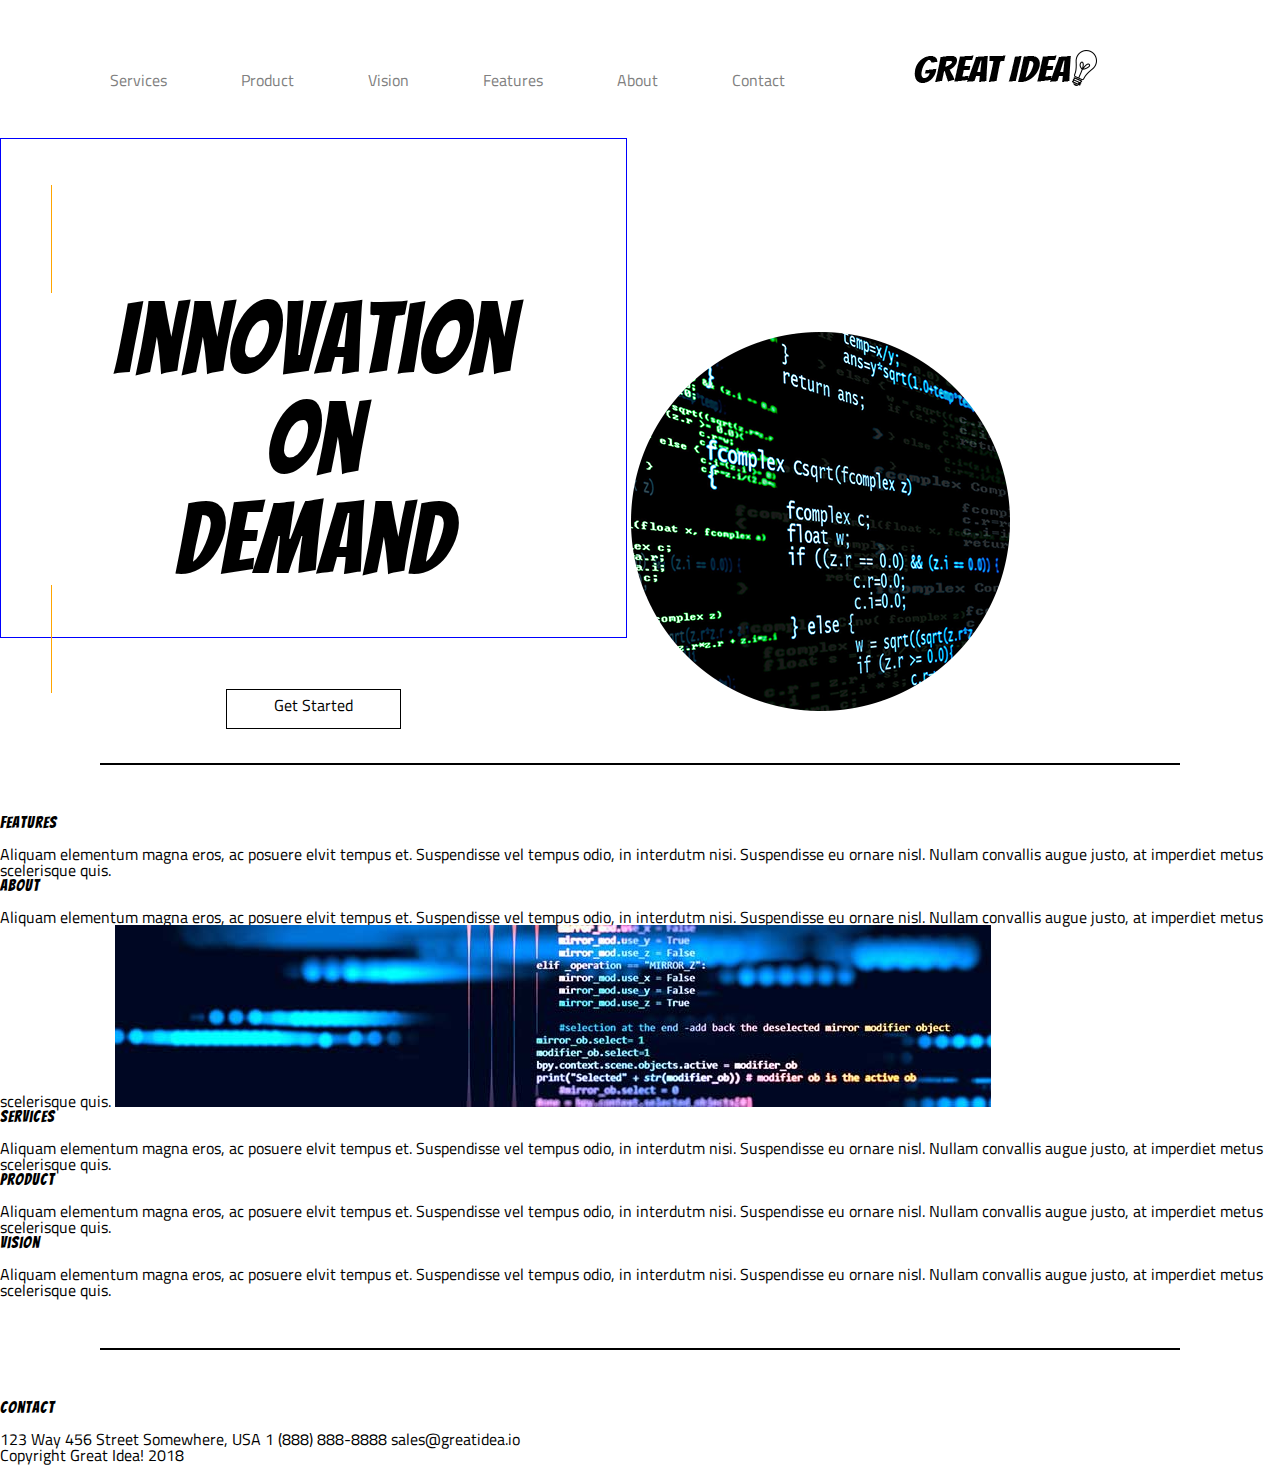
<file: UI3/UI-III-Flexbox/great-idea-website/index.html>
<!doctype html>

<html lang="en">
<head>
  <meta charset="utf-8">

  <title>Great Idea!</title>

  <link href="https://fonts.googleapis.com/css?family=Bangers|Titillium+Web" rel="stylesheet">
  <link rel="stylesheet" href="css/index.css">

  <!--[if lt IE 9]>
    <script src="https://cdnjs.cloudflare.com/ajax/libs/html5shiv/3.7.3/html5shiv.js"></script>
  <![endif]-->
</head>
<body>

<nav class="top">
  <a href="#">Services</a>
  <a href="#">Product</a>
  <a href="#">Vision</a>
  <a href="#">Features</a>
  <a href="#">About</a>
  <a href="#">Contact</a>
<img class="logo1" src="img/logo.png" alt="Great Idea! Company logo.">
</nav>

<section class="part1">
  <h1>
  <p>Innovation</p>
  <p>On</p>
  <p>Demand</p>
  </h1>
  <p class="button1">Get Started</p> 
  </section>
  
<img src="img/header-img.png" alt="Image of a code snippet.">


<div class="line"></div>  

  <h2>Features</h2>
  Aliquam elementum magna eros, ac posuere elvit tempus et. Suspendisse vel tempus odio, in interdutm nisi. Suspendisse eu ornare nisl. Nullam convallis augue justo, at imperdiet metus scelerisque quis.


  <h2>About</h2>
  Aliquam elementum magna eros, ac posuere elvit tempus et. Suspendisse vel tempus odio, in interdutm nisi. Suspendisse eu ornare nisl. Nullam convallis augue justo, at imperdiet metus scelerisque quis.
</section>
  
  <img class="middle-img" src="img/mid-page-accent.jpg" alt="Image of code snippets across the screen">

 <section>
<h2>Services</h2>
  Aliquam elementum magna eros, ac posuere elvit tempus et. Suspendisse vel tempus odio, in interdutm nisi. Suspendisse eu ornare nisl. Nullam convallis augue justo, at imperdiet metus scelerisque quis.
<h2>Product</h2>
  Aliquam elementum magna eros, ac posuere elvit tempus et. Suspendisse vel tempus odio, in interdutm nisi. Suspendisse eu ornare nisl. Nullam convallis augue justo, at imperdiet metus scelerisque quis.
<h2>Vision</h2>
  Aliquam elementum magna eros, ac posuere elvit tempus et. Suspendisse vel tempus odio, in interdutm nisi. Suspendisse eu ornare nisl. Nullam convallis augue justo, at imperdiet metus scelerisque quis.
</section>
 
 <div class="line"></div> 
  
  <h2>Contact</h2>
  123 Way 456 Street
  Somewhere, USA
  1 (888) 888-8888
  sales@greatidea.io

  <p>Copyright Great Idea! 2018</p>
  
  </body>
</html>
</file>
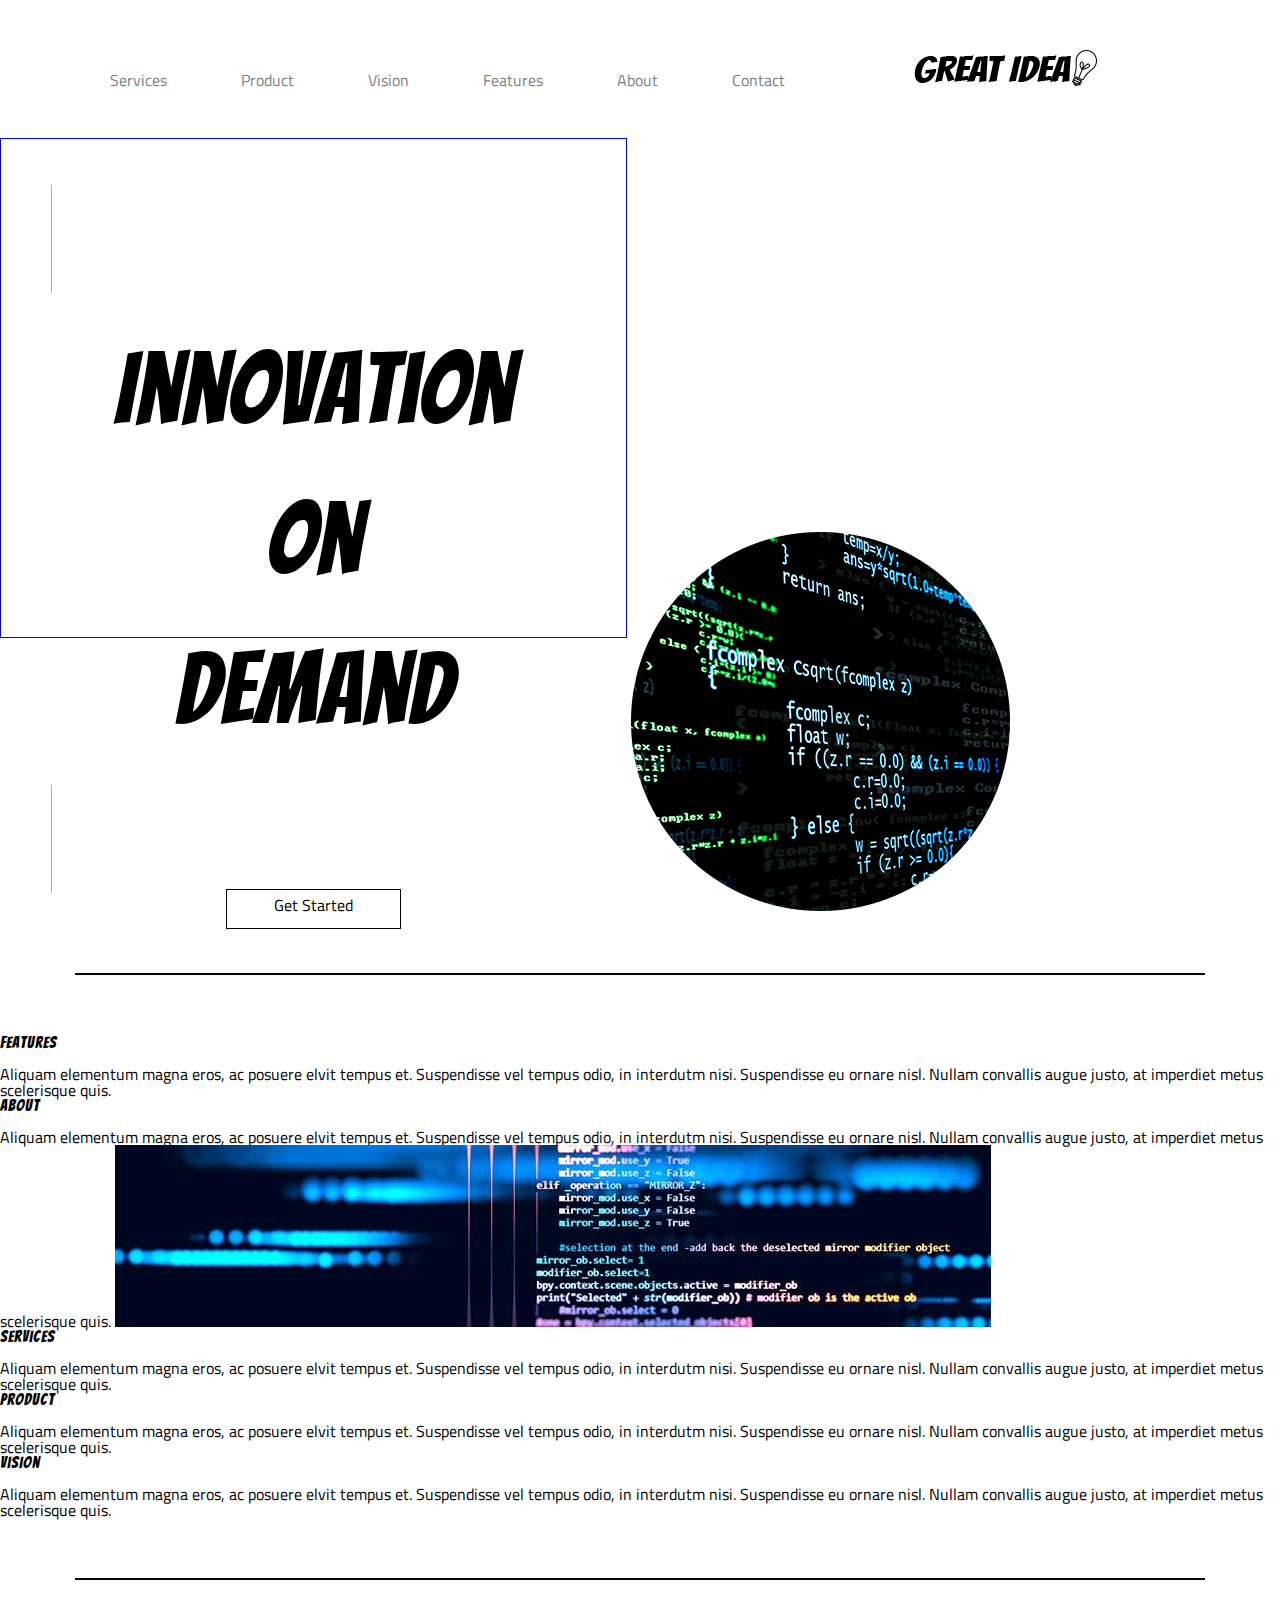
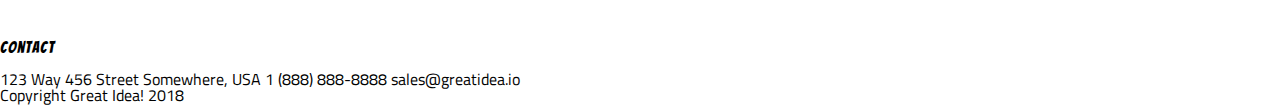
<file: UI3/UI-III-Flexbox/great-idea/index.html>
<!doctype html>

<html lang="en">
<head>
  <meta charset="utf-8">

  <title>Great Idea!</title>

  <link href="https://fonts.googleapis.com/css?family=Bangers|Titillium+Web" rel="stylesheet">
  <link rel="stylesheet" href="css/services.css">

  <!--[if lt IE 9]>
    <script src="https://cdnjs.cloudflare.com/ajax/libs/html5shiv/3.7.3/html5shiv.js"></script>
  <![endif]-->
</head>
<body>

<nav class="top1">
  <a href="#">Services</a>
  <a href="#">Product</a>
  <a href="#">Vision</a>
  <a href="#">Features</a>
  <a href="#">About</a>
  <a href="#">Contact</a>
<img class="logo1" src="img/logo.png" alt="Great Idea! Company logo.">
</nav>

<section class="part1">
  <h1>
  <p>Innovation</p>
  <p>On</p>
  <p>Demand</p>
  </h1>
  <p class="button1">Get Started</p> 
  </section>
  
<img src="img/header-img.png" alt="Image of a code snippet.">


<div class="line"></div>  

  <h2>Features</h2>
  Aliquam elementum magna eros, ac posuere elvit tempus et. Suspendisse vel tempus odio, in interdutm nisi. Suspendisse eu ornare nisl. Nullam convallis augue justo, at imperdiet metus scelerisque quis.


  <h2>About</h2>
  Aliquam elementum magna eros, ac posuere elvit tempus et. Suspendisse vel tempus odio, in interdutm nisi. Suspendisse eu ornare nisl. Nullam convallis augue justo, at imperdiet metus scelerisque quis.
</section>
  
  <img class="middle-img" src="img/mid-page-accent.jpg" alt="Image of code snippets across the screen">

 <section>
<h2>Services</h2>
  Aliquam elementum magna eros, ac posuere elvit tempus et. Suspendisse vel tempus odio, in interdutm nisi. Suspendisse eu ornare nisl. Nullam convallis augue justo, at imperdiet metus scelerisque quis.
<h2>Product</h2>
  Aliquam elementum magna eros, ac posuere elvit tempus et. Suspendisse vel tempus odio, in interdutm nisi. Suspendisse eu ornare nisl. Nullam convallis augue justo, at imperdiet metus scelerisque quis.
<h2>Vision</h2>
  Aliquam elementum magna eros, ac posuere elvit tempus et. Suspendisse vel tempus odio, in interdutm nisi. Suspendisse eu ornare nisl. Nullam convallis augue justo, at imperdiet metus scelerisque quis.
</section>
 
 <div class="line"></div> 
  
  <h2>Contact</h2>
  123 Way 456 Street
  Somewhere, USA
  1 (888) 888-8888
  sales@greatidea.io

  <p>Copyright Great Idea! 2018</p>
  
  </body>
</html>
</file>
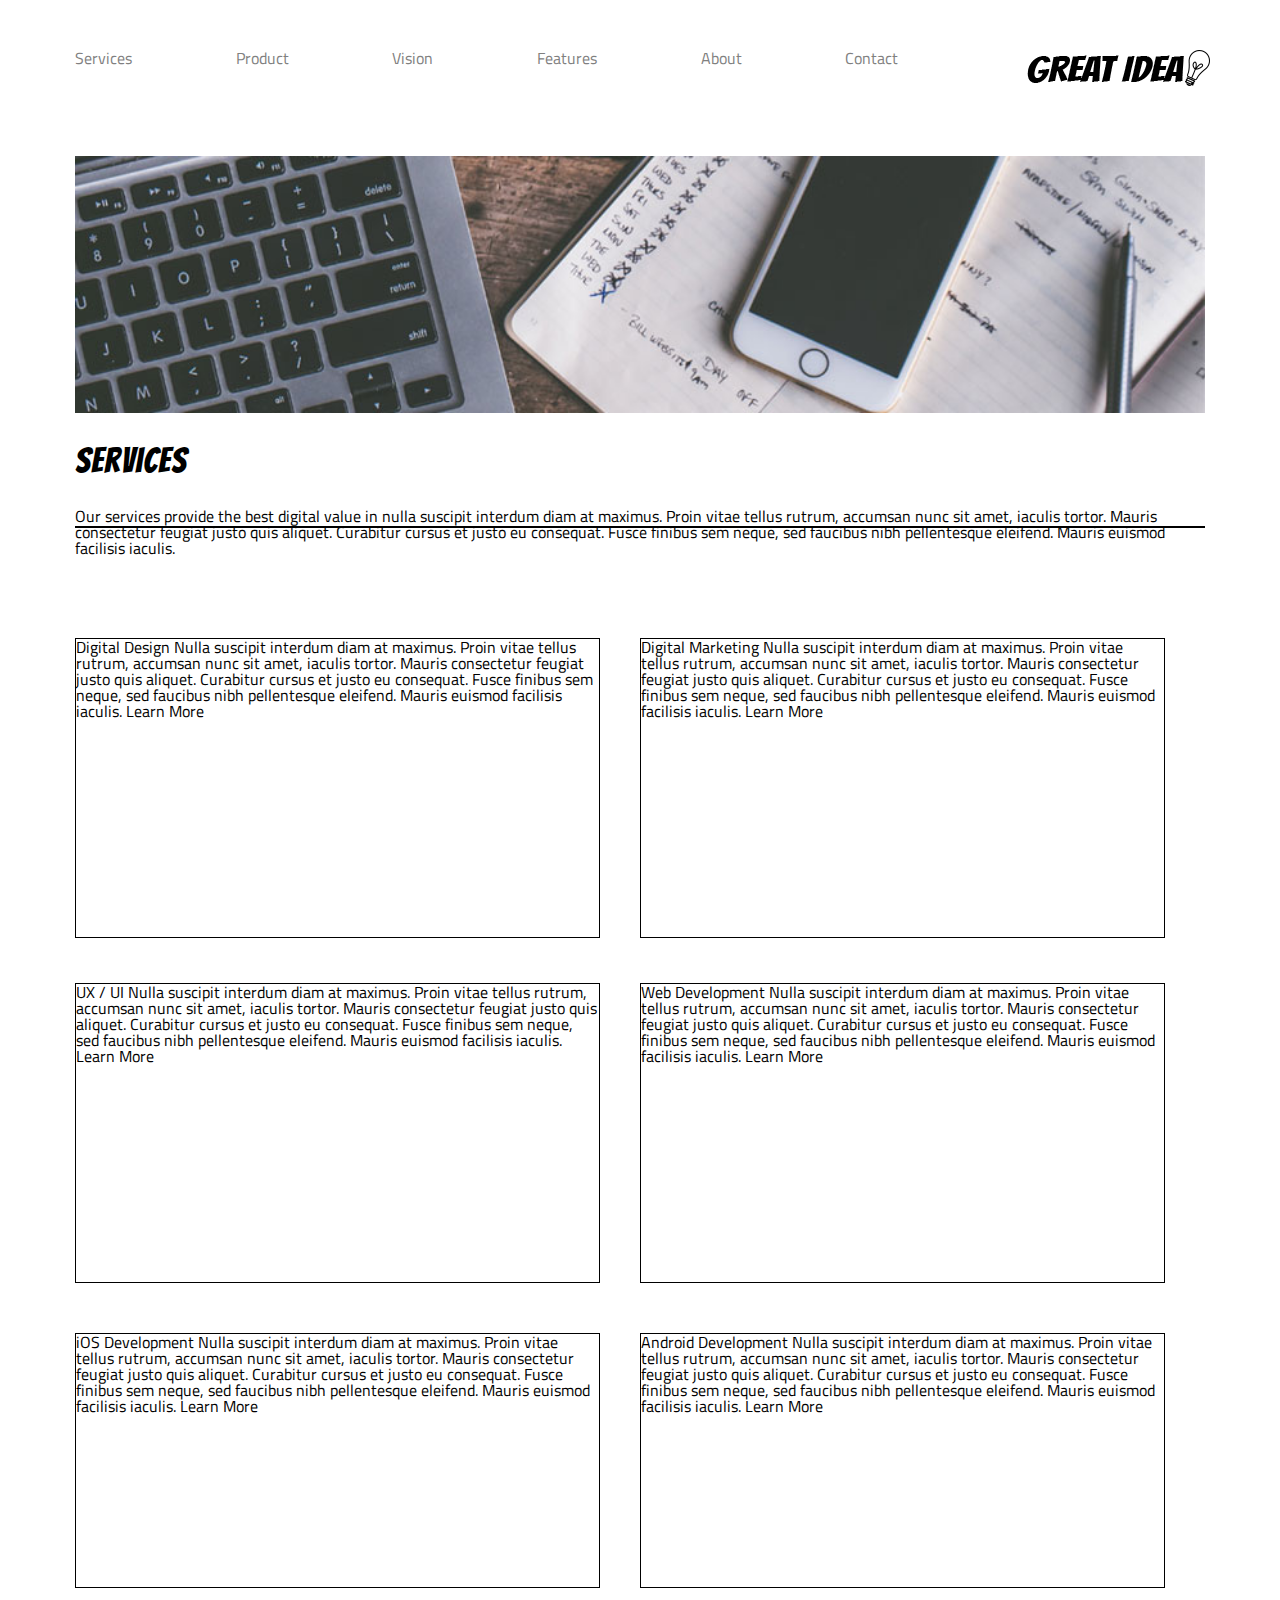
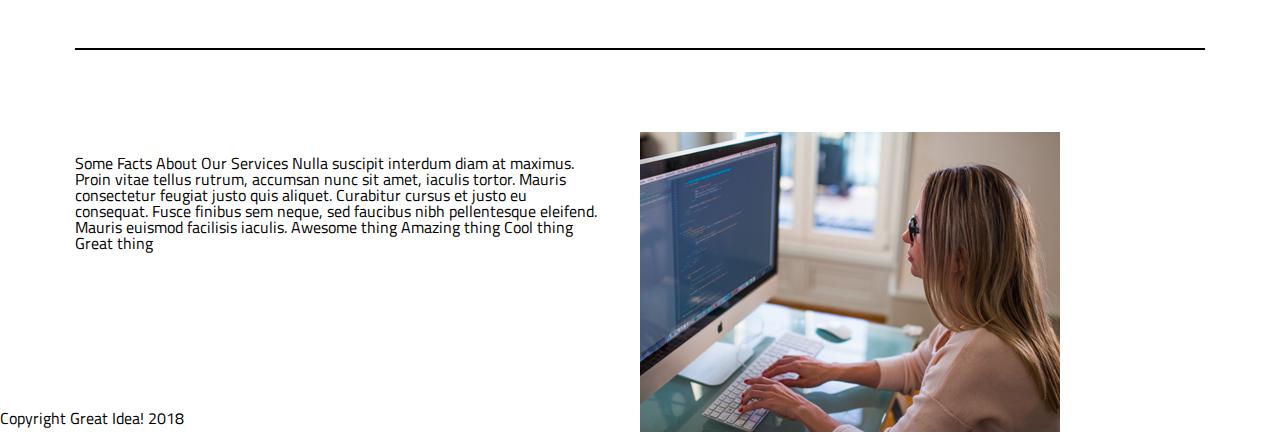
<file: UI3/UI-III-Flexbox/great-idea/services.html>
<!doctype html>

<html lang="en">
<head>
  <meta charset="utf-8">

  <title>Great Idea!</title>

  <link href="https://fonts.googleapis.com/css?family=Bangers|Titillium+Web" rel="stylesheet">
  <link rel="stylesheet" href="css/services.css">

  <!--[if lt IE 9]>
    <script src="https://cdnjs.cloudflare.com/ajax/libs/html5shiv/3.7.3/html5shiv.js"></script>
  <![endif]-->
</head>

<body>


<nav class="top">
  <a href="#">Services</a>
  <a href="#">Product</a>
  <a href="#">Vision</a>
  <a href="#">Features</a>
  <a href="#">About</a>
  <a href="#">Contact</a>
<img src="img/logo.png" alt="Great Idea! Company logo.">
</nav>

<section class="alpha">
<img class="services-header-img" src="img/services-header.jpg" alt="Our services header image">

<h1>Services</h1>
<p>Our services provide the best digital value in nulla suscipit interdum diam at maximus. Proin vitae tellus rutrum, accumsan nunc sit amet, iaculis tortor. Mauris consectetur feugiat justo quis aliquet. Curabitur cursus et justo eu consequat. Fusce finibus sem neque, sed faucibus nibh pellentesque eleifend. Mauris euismod facilisis iaculis.</p>
</section>

<div class="line"></div>  

<section class ="beta">
<div class="box a">
Digital Design

Nulla suscipit interdum diam at maximus. Proin vitae tellus rutrum, accumsan nunc sit amet, iaculis tortor. Mauris consectetur feugiat justo quis aliquet. Curabitur cursus et justo eu consequat. Fusce finibus sem neque, sed faucibus nibh pellentesque
eleifend. Mauris euismod facilisis iaculis.

Learn More
</div>

<div class="box">
UX / UI

Nulla suscipit interdum diam at maximus. Proin vitae tellus rutrum, accumsan nunc sit amet, iaculis tortor. Mauris consectetur feugiat justo quis aliquet. Curabitur cursus et justo eu consequat. Fusce finibus sem neque, sed faucibus nibh pellentesque
eleifend. Mauris euismod facilisis iaculis.

Learn More
</div>

<div class="box">
Digital Marketing

Nulla suscipit interdum diam at maximus. Proin vitae tellus rutrum, accumsan nunc sit amet, iaculis tortor. Mauris consectetur feugiat justo quis aliquet. Curabitur cursus et justo eu consequat. Fusce finibus sem neque, sed faucibus nibh pellentesque
eleifend. Mauris euismod facilisis iaculis.

Learn More
</div>

<div class="box">
Web Development

Nulla suscipit interdum diam at maximus. Proin vitae tellus rutrum, accumsan nunc sit amet, iaculis tortor. Mauris consectetur feugiat justo quis aliquet. Curabitur cursus et justo eu consequat. Fusce finibus sem neque, sed faucibus nibh pellentesque
eleifend. Mauris euismod facilisis iaculis.

Learn More
</div>
</section>

<section class="gamma">
<div class="box">
iOS Development

Nulla suscipit interdum diam at maximus. Proin vitae tellus rutrum, accumsan nunc sit amet, iaculis tortor. Mauris consectetur feugiat justo quis aliquet. Curabitur cursus et justo eu consequat. Fusce finibus sem neque, sed faucibus nibh pellentesque
eleifend. Mauris euismod facilisis iaculis.

Learn More
</div>

<div class="box">
Android Development

Nulla suscipit interdum diam at maximus. Proin vitae tellus rutrum, accumsan nunc sit amet, iaculis tortor. Mauris consectetur feugiat justo quis aliquet. Curabitur cursus et justo eu consequat. Fusce finibus sem neque, sed faucibus nibh pellentesque
eleifend. Mauris euismod facilisis iaculis.

Learn More
</div>
</section>

<div class="line"></div> 

<section class="delta">
<div class="box2">
Some Facts About Our Services

Nulla suscipit interdum diam at maximus. Proin vitae tellus rutrum, accumsan nunc sit amet, iaculis tortor. Mauris consectetur feugiat justo quis aliquet. Curabitur cursus et justo eu consequat. Fusce finibus sem neque, sed faucibus nibh pellentesque
eleifend. Mauris euismod facilisis iaculis.


Awesome thing
Amazing thing
Cool thing
Great thing
</div>

<div class="box2">
<img class="services-info-img" src="img/services-info.png" alt="one of our employees hard at work">
</div>
</section>

<p>Copyright Great Idea! 2018</p>

</body>

</html>
</file>
<file: UI3/UI-III-Flexbox/great-idea-website/css/index.css>
/* http://meyerweb.com/eric/tools/css/reset/ 
   v2.0 | 20110126
   License: none (public domain)
*/

html, body, div, span, applet, object, iframe,
h1, h2, h3, h4, h5, h6, p, blockquote, pre,
a, abbr, acronym, address, big, cite, code,
del, dfn, em, img, ins, kbd, q, s, samp,
small, strike, strong, sub, sup, tt, var,
b, u, i, center,
dl, dt, dd, ol, ul, li,
fieldset, form, label, legend,
table, caption, tbody, tfoot, thead, tr, th, td,
article, aside, canvas, details, embed, 
figure, figcaption, footer, header, hgroup, 
menu, nav, output, ruby, section, summary,
time, mark, audio, video {
	margin: 0;
	padding: 0;
	border: 0;
	font-size: 100%;
	font: inherit;
	vertical-align: baseline;
}
/* HTML5 display-role reset for older browsers */
article, aside, details, figcaption, figure, 
footer, header, hgroup, menu, nav, section {
	display: block;
}
body {
	line-height: 1;
}

ol, ul {
	list-style: none;
}
blockquote, q {
	quotes: none;
}
blockquote:before, blockquote:after,
q:before, q:after {
	content: '';
	content: none;
}
table {
	border-collapse: collapse;
	border-spacing: 0;
}

/* Set every element's box-sizing to border-box */
* {
    box-sizing: border-box;
}

html, body {
    height: 100%;
    font-family: 'Titillium Web', sans-serif;
}

h1, h2, h3, h4, h5 {
    font-family: 'Bangers', cursive;
    letter-spacing: 1px;
    margin-bottom: 15px;
}

/* Your code starts here! */

.top {
margin: 50px 75px;	
}
.top a{
	margin: 0 35px;
	color: grey;
	text-decoration: none;
}
.logo1{
	margin-left: 90px;
}
.part1 {
box-sizing: border-box;
display: inline-block;
border: 1px solid blue;
height: 500px;
padding: 50px;
width: 49%;
}
.part1 h1{
	border: 1px solid orange;
	font-size: 100px;
	display: inline;
	margin: 100px 0;
}
.part1 p{
	text-align: center;
}
.part1 .button1{
	border: 1px solid black;
	width: 175px;
	height: 40px;
	padding: 7px;
	margin: 0 auto;
}
.part1 img{
	display: inline-block;
	width: 51%;
}

.line{
	border: 1px solid black;
	margin: 50px 100px;
}
</file>
<file: UI3/UI-III-Flexbox/great-idea/css/services.css>
/* http://meyerweb.com/eric/tools/css/reset/ 
   v2.0 | 20110126
   License: none (public domain)
*/
html, body, div, span, applet, object, iframe,
h1, h2, h3, h4, h5, h6, p, blockquote, pre,
a, abbr, acronym, address, big, cite, code,
del, dfn, em, img, ins, kbd, q, s, samp,
small, strike, strong, sub, sup, tt, var,
b, u, i, center,
dl, dt, dd, ol, ul, li,
fieldset, form, label, legend,
table, caption, tbody, tfoot, thead, tr, th, td,
article, aside, canvas, details, embed, 
figure, figcaption, footer, header, hgroup, 
menu, nav, output, ruby, section, summary,
time, mark, audio, video {
	margin: 0;
	padding: 0;
	border: 0;
	font-size: 100%;
	font: inherit;
	vertical-align: baseline;
}
/* HTML5 display-role reset for older browsers */
article, aside, details, figcaption, figure, 
footer, header, hgroup, menu, nav, section {
	display: block;
}
body {
	line-height: 1;
}
ol, ul {
	list-style: none;
}
blockquote, q {
	quotes: none;
}
blockquote:before, blockquote:after,
q:before, q:after {
	content: '';
	content: none;
}
table {
	border-collapse: collapse;
	border-spacing: 0;
}
/* Set every element's box-sizing to border-box */
* {
    box-sizing: border-box;
}
html, body {
    height: 100%;
    font-family: 'Titillium Web', sans-serif;
}
h1, h2, h3, h4, h5 {
    font-family: 'Bangers', cursive;
    letter-spacing: 1px;
    margin-bottom: 15px;
}
/* Copy and paste your work from yesterday here and start to refactor into flexbox */
.top {
display: flex;
justify-content: space-between;
flex-direction: row;
margin: 50px 25px;	
}
.top a{
	margin: 0px 0px 0px 50px;
	color: grey;
	text-decoration: none;
}
.top img {
	display: flex;
	justify-content: flex-end;
	margin: 0 45px 0 75px;
}
.alpha {
	display: flex;
	flex-direction: column;
	justify-content: space-evenly;
	margin: 70px 75px;
	height: 300px;
}
.alpha h1{
	margin: 30px 0px;
	font-size: 35px;
}
.line{
	border: 1px solid black;
	margin: 60px 75px;
}
.beta{
	display: flex;
	flex-wrap: wrap;
	flex-direction: column;
	justify-content: center;
	height: 700px;
	margin: 0px 55px;
	width: 1050px;
	}
.gamma {
	display: flex;
	flex-wrap: wrap;
	flex-direction: column;
	justify-content: center;
	height: 300px;
	margin: 0px 55px;
	width: 1050px;
}
.box {
	border: 1px solid black;
	margin: 45px 20px 0px 20px;
	width: 525px;
	height: 300px;
}
.delta{
	display: flex;
	flex-wrap: wrap;
	flex-direction: column;
	justify-content: center;
	height: 300px;
	margin: 0px 55px;
	width: 1050px;
}
.box2 {
	margin: 45px 20px 0px 20px;
	width: 525px;
	height: 500px;
}
.part1 p {
	margin: 50px 0;
	text-align: center;
}
.top1 {
margin: 50px 75px;	
}
.top1 a{
	margin: 0 35px;
	color: grey;
	text-decoration: none;
}
.logo1{
	margin-left: 90px;
}
.part1 {
box-sizing: border-box;
display: inline-block;
border: 1px solid blue;
height: 500px;
padding: 50px;
width: 49%;
}
.part1 h1{
	border: 1px solid orange;
	font-size: 100px;
	display: inline;
	margin: 100px 0;
}
.part1 p{
	text-align: center;
}
.part1 .button1{
	border: 1px solid black;
	width: 175px;
	height: 40px;
	padding: 7px;
	margin: 0 auto;
}
.part1 img{
	display: inline-block;
	width: 51%;
}
</file>
